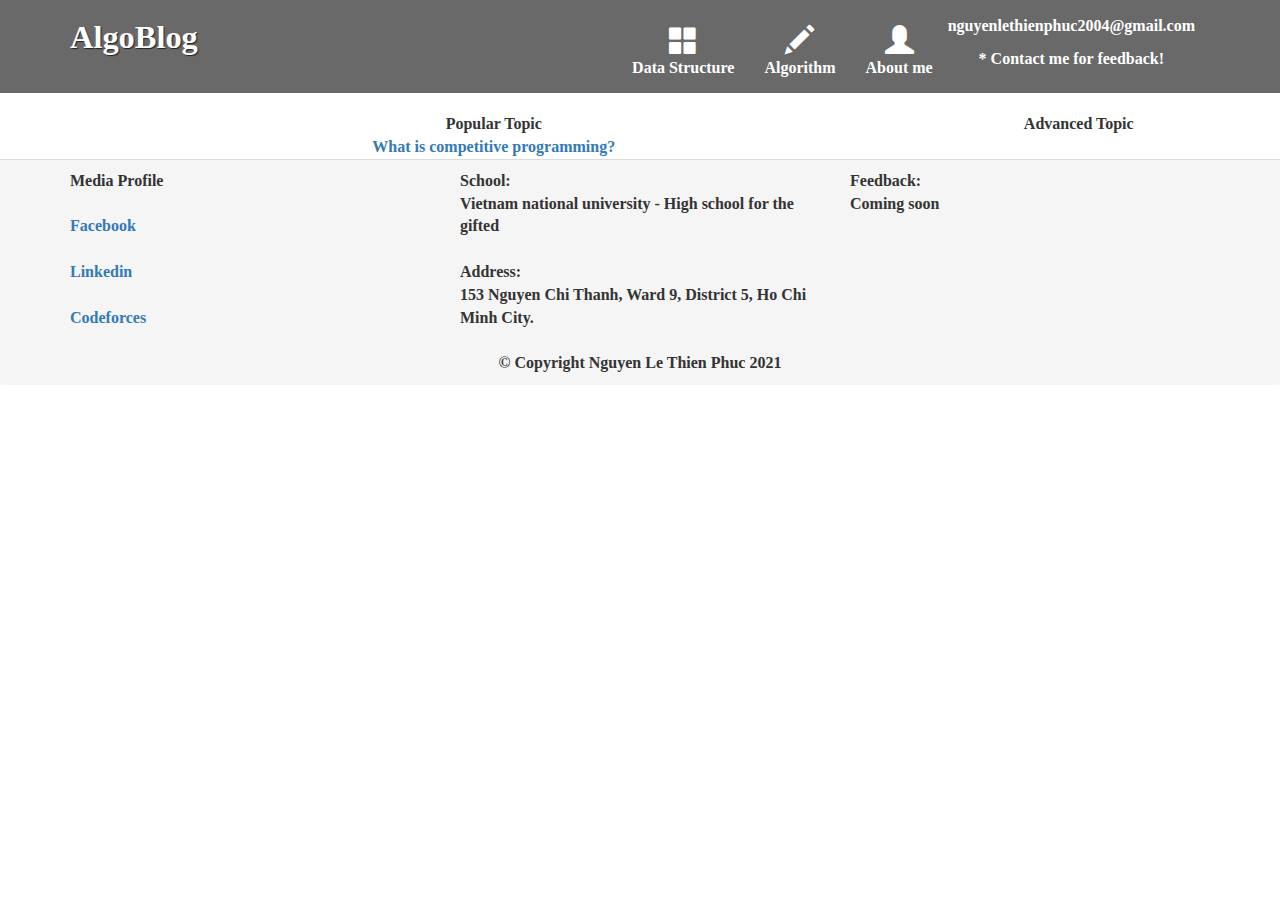
<file: index.html>
<!DOCTYPE html>
<html lang="en">
<head>
	<meta charset="UTF-8">
	<meta name="viewport" content="width=device-width, initial-scale=1.0">
	<title>Main page</title>
	<link rel="stylesheet" href="css/bootstrap.min.css">
    <link rel = "stylesheet" href="css/style.css">
</head>
<body>
	
	<header>
		<nav id = "header-nav" class = "navbar navbar-default">
			<div class="container">

				<div class = "navbar-header">

					<div class="navbar-brand">
						<a id = "heading" href="index.html" class="pull-left"><h1>AlgoBlog</h1></a>
					</div>

					<button id="navbarToggle" type="button" class="navbar-toggle collapsed" data-toggle="collapse" data-target="#collapsable-nav" aria-expanded="false">
           				<span class="sr-only">Toggle navigation</span>
            			<span class="icon-bar"></span>
            			<span class="icon-bar"></span>
            			<span class="icon-bar"></span>
          			</button>
					
				</div>


				<div id="collapsable-nav" class="collapse navbar-collapse">
           			<ul id="nav-list" class="nav navbar-nav navbar-right">
            			<li id="navHomeButton" class="visible-xs active">
              				<a href="index.html">
                			<span class="glyphicon glyphicon-home"></span> Home</a>
            			</li>
            			<li id="navMenuButton">
              				<a href="ds/data-structure.html">
                			<span class="glyphicon glyphicon-th-large"></span><br class="hidden-xs"> Data Structure</a>
            			</li>
            			<li>
              				<a href="algorithm/algorithm.html">
                			<span class="glyphicon glyphicon-pencil"></span><br class="hidden-xs"> Algorithm</a>
            			</li>
            			<li>
              				<a href="about/about.html">
                			<span class="glyphicon glyphicon-user"></span><br class="hidden-xs"> About me</a>
            			</li>
            			<li id="email" class="hidden-xs">
                				<div class = "my-email">nguyenlethienphuc2004@gmail.com</div>
                				<div>* Contact me for feedback!</div>
            			</li>
          			</ul><!-- #nav-list -->
        		</div><!-- .collapse .navbar-collapse -->

			</div>
		</nav>
	</header>


  <!-- Main part-->

  <div id = "Main-part">
      
      <div class = "container">
          <div class = "row">
            <div class = "main-blog col-sm-9 col-xs-12">
              
              <div class = "blog1 col-xs-12 text-center">
                Popular Topic
              </div>

              <a href = "algorithm/what-is-cp.html">
                <div id = "CP" class = "blog2 col-xs-12">
                  <div class = "heading text-center">What is competitive programming? </div>
                  
                </div>
              </a>

            </div>


            <div class = "side-blog col-sm-3 col-xs-12">

              <div class = "blog1 col-xs-12 text-center">
                Advanced Topic
              </div>

            </div>

          </div>
      </div>

  </div>


  <!-- End of main part-->

  <footer class="panel-footer">
    <div id = "main-footer" class="container">
      <div class="row">
        <section id="hours" class="col-sm-4">
          <div>Media Profile</div>
          <br>
          <div class = "facebook">
            <a href="https://www.facebook.com/phucvietuc">Facebook</a>
          </div>
          <br>
          <div class = "linkedin">
            <a href="https://www.linkedin.com/in/phuc-nguyen-le-thien-0612a1208/">Linkedin</a>
          </div>
          <br>
          <div class = "codeforces">
            <a href="https://codeforces.com/profile/Tphuc2908">Codeforces</a>
          </div>
          <br>
          <hr class="visible-xs">
        </section>
        <section id="address" class="col-sm-4">
          <span>School:</span><br>
          Vietnam national university - High school for the gifted<br>
          <br>
          <span>Address:</span>
          <p>153 Nguyen Chi Thanh, Ward 9, District 5, Ho Chi Minh City.</p>
          <hr class="visible-xs">
        </section>
        <section id="testimonials" class="col-sm-4">
          <span>Feedback:</span>
          <br>
          <p>Coming soon</p>
        </section>
      </div>
      <div class="text-center">&copy; Copyright Nguyen Le Thien Phuc 2021</div>
    </div>
  </footer>

	<script src="js/jquery-3.1.1.min.js"></script>
  	<script src="js/bootstrap.min.js"></script>
  	<script src="js/script.js"></script>
</body>
</html>
</file>
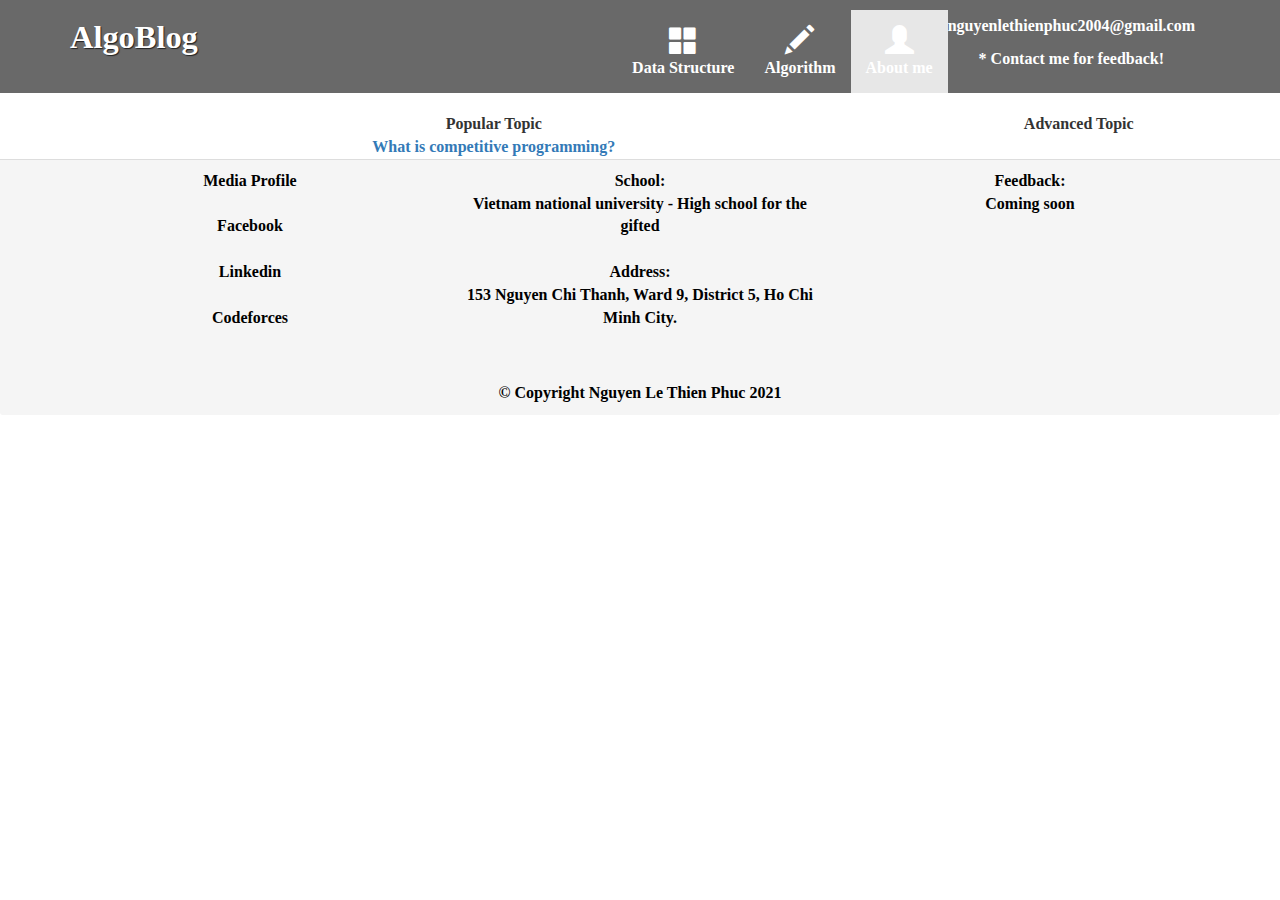
<file: about/about.html>
<!DOCTYPE html>
<html lang="en">
<head>
	<meta charset="UTF-8">
	<meta name="viewport" content="width=device-width, initial-scale=1.0">
	<title>Main page</title>
	<link rel="stylesheet" href="css/bootstrap.min.css">
    <link rel = "stylesheet" href="css/style.css">
</head>
<body>
	
	<header>
		<nav id = "header-nav" class = "navbar navbar-default">
			<div class="container">

				<div class = "navbar-header">

					<div class="navbar-brand">
						<a id = "heading" href="../index.html" class="pull-left"><h1>AlgoBlog</h1></a>
					</div>

					<button id="navbarToggle" type="button" class="navbar-toggle collapsed" data-toggle="collapse" data-target="#collapsable-nav" aria-expanded="false">
           				<span class="sr-only">Toggle navigation</span>
            			<span class="icon-bar"></span>
            			<span class="icon-bar"></span>
            			<span class="icon-bar"></span>
          			</button>
					
				</div>


				<div id="collapsable-nav" class="collapse navbar-collapse">
           			<ul id="nav-list" class="nav navbar-nav navbar-right">
            			<li id="navHomeButton" class="visible-xs">
              				<a href="../index.html">
                			<span class="glyphicon glyphicon-home"></span> Home</a>
            			</li>
            			<li id="navMenuButton">
              				<a href="../ds/data-structure.html">
                			<span class="glyphicon glyphicon-th-large"></span><br class="hidden-xs"> Data Structure</a>
            			</li>
            			<li>
              				<a href="../algorithm/algorithm.html">
                			<span class="glyphicon glyphicon-pencil"></span><br class="hidden-xs"> Algorithm</a>
            			</li>
            			<li class = "active">
              				<a href="about.html">
                			<span class="glyphicon glyphicon-user"></span><br class="hidden-xs"> About me</a>
            			</li>
            			<li id="email" class="hidden-xs">
                				<div class = "my-email">nguyenlethienphuc2004@gmail.com</div>
                				<div>* Contact me for feedback!</div>
            			</li>
          			</ul><!-- #nav-list -->
        		</div><!-- .collapse .navbar-collapse -->

			</div>
		</nav>
	</header>


  <!-- Main part-->

  <div id = "Main-part">
      
      <div class = "container">
          <div class = "row">
            <div class = "main-blog col-sm-9 col-xs-12">
              
              <div class = "blog1 col-xs-12 text-center">
                Popular Topic
              </div>

              <a href = "algorithm/algorithm.html">
                <div id = "CP" class = "blog2 col-xs-12">
                  <div class = "heading text-center">What is competitive programming? </div>
                  
                </div>
              </a>

            </div>


            <div class = "side-blog col-sm-3 col-xs-12">

              <div class = "blog1 col-xs-12 text-center">
                Advanced Topic
              </div>

            </div>

          </div>
      </div>

  </div>


  <!-- End of main part-->

  <footer class="panel-footer">
    <div id = "main-footer" class="container">
      <div class="row">
        <section id="hours" class="col-sm-4">
          <div>Media Profile</div>
          <br>
          <div class = "facebook">
            <a href="https://www.facebook.com/phucvietuc">Facebook</a>
          </div>
          <br>
          <div class = "linkedin">
            <a href="https://www.linkedin.com/in/phuc-nguyen-le-thien-0612a1208/">Linkedin</a>
          </div>
          <br>
          <div class = "codeforces">
            <a href="https://codeforces.com/profile/Tphuc2908">Codeforces</a>
          </div>
          <br>
          <hr class="visible-xs">
        </section>
        <section id="address" class="col-sm-4">
          <span>School:</span><br>
          Vietnam national university - High school for the gifted<br>
          <br>
          <span>Address:</span>
          <p>153 Nguyen Chi Thanh, Ward 9, District 5, Ho Chi Minh City.</p>
          <hr class="visible-xs">
        </section>
        <section id="testimonials" class="col-sm-4">
          <span>Feedback:</span>
          <br>
          <p>Coming soon</p>
        </section>
      </div>
      <div class="text-center">&copy; Copyright Nguyen Le Thien Phuc 2021</div>
    </div>
  </footer>

	<script src="js/jquery-3.1.1.min.js"></script>
  	<script src="js/bootstrap.min.js"></script>
  	<script src="js/script.js"></script>
</body>
</html>
</file>
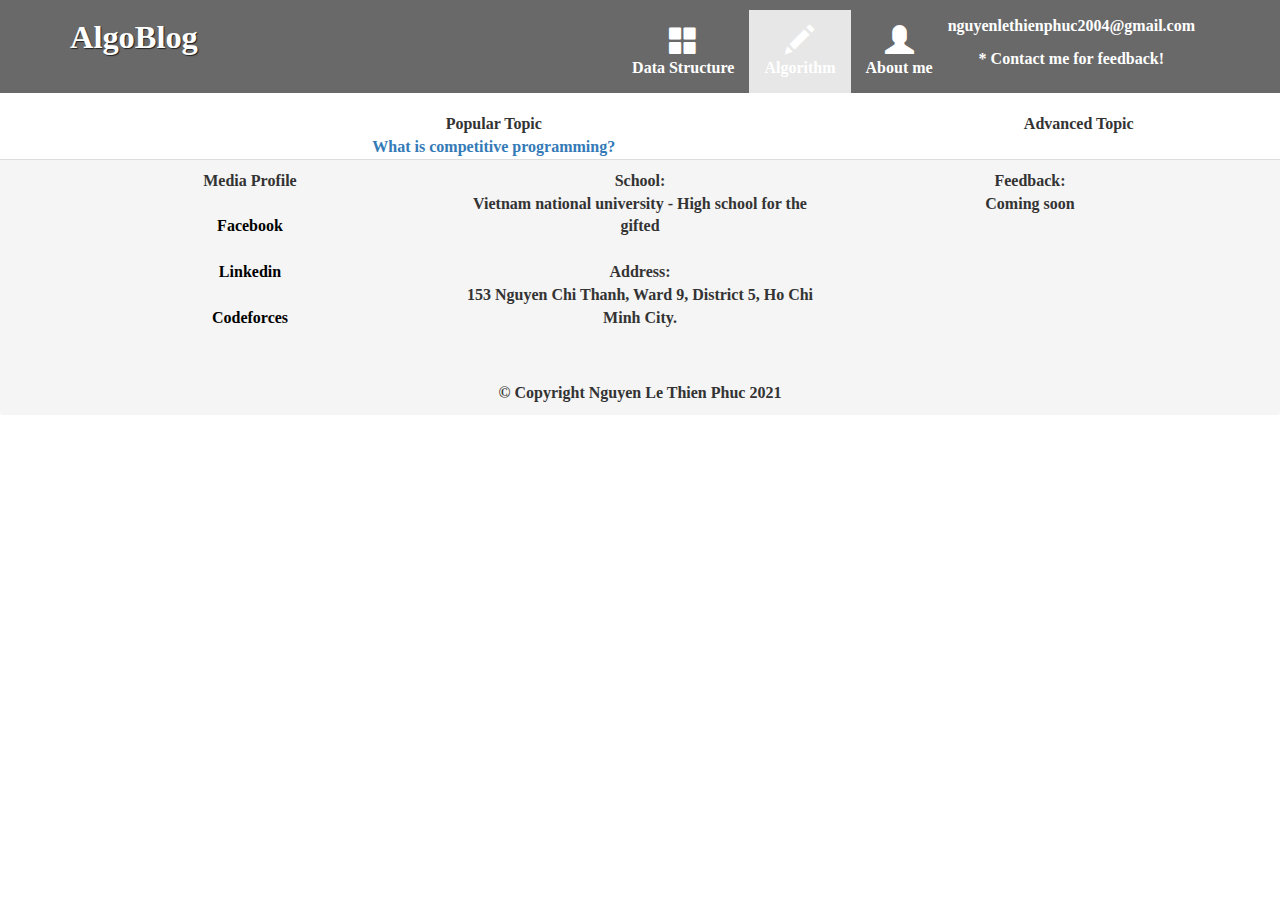
<file: algorithm/algorithm.html>
<!DOCTYPE html>
<html lang="en">
<head>
	<meta charset="UTF-8">
	<meta name="viewport" content="width=device-width, initial-scale=1.0">
	<title>Main page</title>
	<link rel="stylesheet" href="css/bootstrap.min.css">
    <link rel = "stylesheet" href="css/style.css">
</head>
<body>
	
	<header>
		<nav id = "header-nav" class = "navbar navbar-default">
			<div class="container">

				<div class = "navbar-header">

					<div class="navbar-brand">
						<a id = "heading" href="../index.html" class="pull-left"><h1>AlgoBlog</h1></a>
					</div>

					<button id="navbarToggle" type="button" class="navbar-toggle collapsed" data-toggle="collapse" data-target="#collapsable-nav" aria-expanded="false">
           				<span class="sr-only">Toggle navigation</span>
            			<span class="icon-bar"></span>
            			<span class="icon-bar"></span>
            			<span class="icon-bar"></span>
          			</button>
					
				</div>


				<div id="collapsable-nav" class="collapse navbar-collapse">
           			<ul id="nav-list" class="nav navbar-nav navbar-right">
            			<li id="navHomeButton" class="visible-xs">
              				<a href="../index.html">
                			<span class="glyphicon glyphicon-home"></span> Home</a>
            			</li>
            			<li id="navMenuButton">
              				<a href="../ds/data-structure.html">
                			<span class="glyphicon glyphicon-th-large"></span><br class="hidden-xs"> Data Structure</a>
            			</li>
            			<li class = "active">
              				<a href="algorithm.html">
                			<span class="glyphicon glyphicon-pencil"></span><br class="hidden-xs"> Algorithm</a>
            			</li>
            			<li>
              				<a href="../about/about.html">
                			<span class="glyphicon glyphicon-user"></span><br class="hidden-xs"> About me</a>
            			</li>
            			<li id="email" class="hidden-xs">
                				<div class = "my-email">nguyenlethienphuc2004@gmail.com</div>
                				<div>* Contact me for feedback!</div>
            			</li>
          			</ul><!-- #nav-list -->
        		</div><!-- .collapse .navbar-collapse -->

			</div>
		</nav>
	</header>


  <!-- Main part-->

  <div id = "Main-part">
      
      <div class = "container">
          <div class = "row">
            <div class = "main-blog col-sm-9 col-xs-12">
              
              <div class = "blog1 col-xs-12 text-center">
                Popular Topic
              </div>

              <a href = "algorithm/algorithm.html">
                <div id = "CP" class = "blog2 col-xs-12">
                  <div class = "heading text-center">What is competitive programming? </div>
                  
                </div>
              </a>

            </div>


            <div class = "side-blog col-sm-3 col-xs-12">

              <div class = "blog1 col-xs-12 text-center">
                Advanced Topic
              </div>

            </div>

          </div>
      </div>

  </div>


  <!-- End of main part-->

  <footer class="panel-footer">
    <div id = "main-footer" class="container">
      <div class="row">
        <section id="hours" class="col-sm-4">
          <div>Media Profile</div>
          <br>
          <div class = "facebook">
            <a href="https://www.facebook.com/phucvietuc">Facebook</a>
          </div>
          <br>
          <div class = "linkedin">
            <a href="https://www.linkedin.com/in/phuc-nguyen-le-thien-0612a1208/">Linkedin</a>
          </div>
          <br>
          <div class = "codeforces">
            <a href="https://codeforces.com/profile/Tphuc2908">Codeforces</a>
          </div>
          <br>
          <hr class="visible-xs">
        </section>
        <section id="address" class="col-sm-4">
          <span>School:</span><br>
          Vietnam national university - High school for the gifted<br>
          <br>
          <span>Address:</span>
          <p>153 Nguyen Chi Thanh, Ward 9, District 5, Ho Chi Minh City.</p>
          <hr class="visible-xs">
        </section>
        <section id="testimonials" class="col-sm-4">
          <span>Feedback:</span>
          <br>
          <p>Coming soon</p>
        </section>
      </div>
      <div class="text-center">&copy; Copyright Nguyen Le Thien Phuc 2021</div>
    </div>
  </footer>

	<script src="js/jquery-3.1.1.min.js"></script>
  	<script src="js/bootstrap.min.js"></script>
  	<script src="js/script.js"></script>
</body>
</html>
</file>
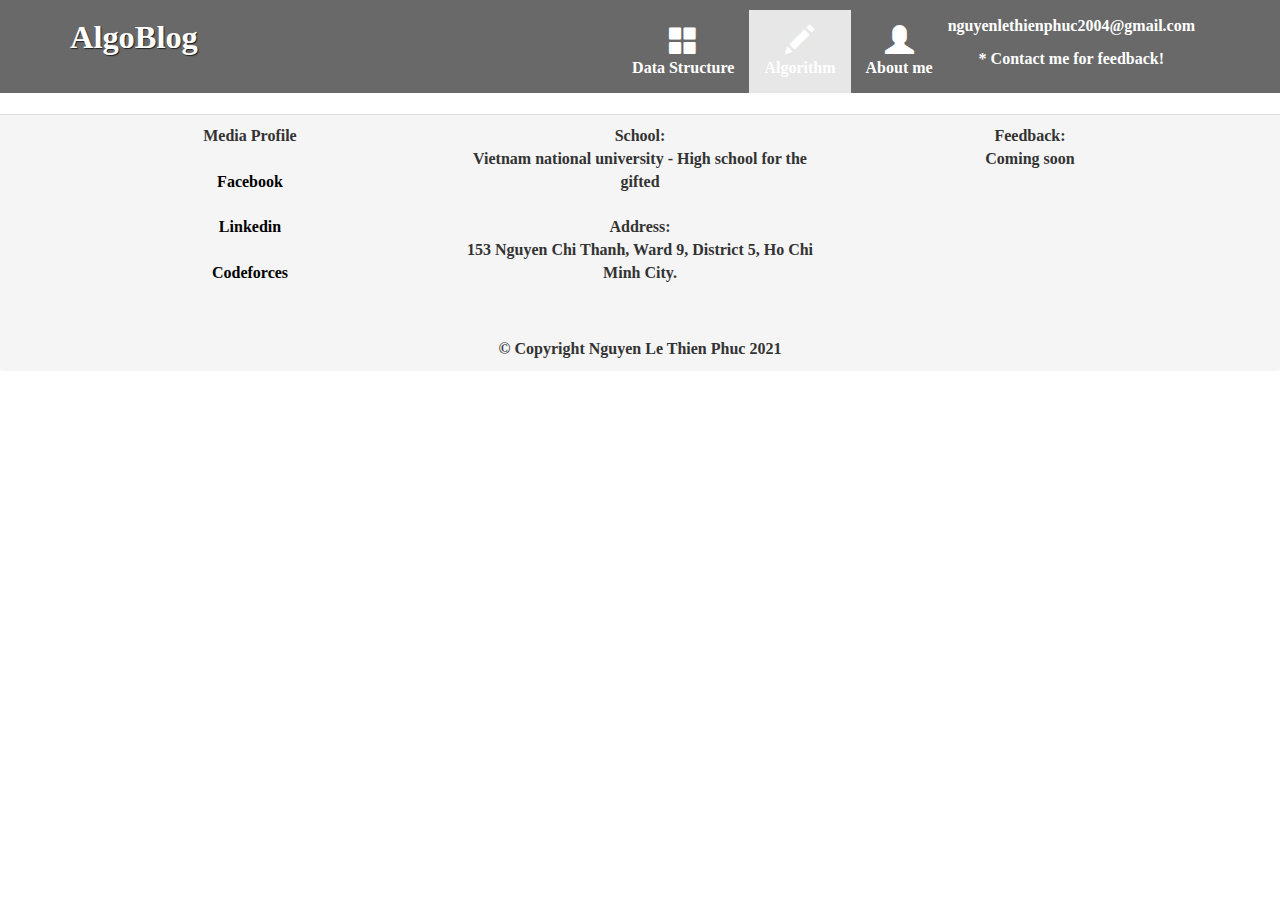
<file: algorithm/what-is-cp.html>
<!DOCTYPE html>
<html lang="en">
<head>
	<meta charset="UTF-8">
	<meta name="viewport" content="width=device-width, initial-scale=1.0">
	<title>Algorithm</title>
	<link rel="stylesheet" href="css/bootstrap.min.css">
    <link rel = "stylesheet" href="css/style.css">
</head>
<body>
	
	<header>
		<nav id = "header-nav" class = "navbar navbar-default">
			<div class="container">

				<div class = "navbar-header">

					<div class="navbar-brand">
						<a href="../index.html" class="pull-left"><h1>AlgoBlog</h1></a>
					</div>

					<button id="navbarToggle" type="button" class="navbar-toggle collapsed" data-toggle="collapse" data-target="#collapsable-nav" aria-expanded="false">
           				<span class="sr-only">Toggle navigation</span>
            			<span class="icon-bar"></span>
            			<span class="icon-bar"></span>
            			<span class="icon-bar"></span>
          			</button>
					
				</div>


				<div id="collapsable-nav" class="collapse navbar-collapse">
           			<ul id="nav-list" class="nav navbar-nav navbar-right">
            			<li id="navHomeButton" class="visible-xs">
              				<a href="../index.html">
                			<span class="glyphicon glyphicon-home"></span> Home</a>
            			</li>
            			<li id="navMenuButton">
              				<a href="../ds/data-structure.html">
                			<span class="glyphicon glyphicon-th-large"></span><br class="hidden-xs"> Data Structure</a>
            			</li>
            			<li class = "active">
              				<a href="algorithm.html">
                			<span class="glyphicon glyphicon-pencil"></span><br class="hidden-xs"> Algorithm</a>
            			</li>
            			<li>
              				<a href="../about/about.html">
                			<span class="glyphicon glyphicon-user"></span><br class="hidden-xs"> About me</a>
            			</li>
            			<li id="email" class="hidden-xs">
                				<div class = "my-email">nguyenlethienphuc2004@gmail.com</div>
                				<div>* Contact me for feedback!</div>
            			</li>
          			</ul><!-- #nav-list -->
        		</div><!-- .collapse .navbar-collapse -->

			</div>
		</nav>
	</header>

	<div class = "container">
		
		<div class = "row">

			<div id = "table-of-content" class = "col-xs-12">
				
			</div>

		</div>

	</div>

  <footer class="panel-footer">
    <div id = "main-footer" class="container">
      <div class="row">
        <section id="hours" class="col-sm-4">
          <div>Media Profile</div>
          <br>
          <div class = "facebook">
            <a href="https://www.facebook.com/phucvietuc">Facebook</a>
          </div>
          <br>
          <div class = "linkedin">
            <a href="https://www.linkedin.com/in/phuc-nguyen-le-thien-0612a1208/">Linkedin</a>
          </div>
          <br>
          <div class = "codeforces">
            <a href="https://codeforces.com/profile/Tphuc2908">Codeforces</a>
          </div>
          <br>
          <hr class="visible-xs">
        </section>
        <section id="address" class="col-sm-4">
          <span>School:</span><br>
          Vietnam national university - High school for the gifted<br>
          <br>
          <span>Address:</span>
          <p>153 Nguyen Chi Thanh, Ward 9, District 5, Ho Chi Minh City.</p>
          <hr class="visible-xs">
        </section>
        <section id="testimonials" class="col-sm-4">
          <span>Feedback:</span>
          <br>
          <p>Coming soon</p>
        </section>
      </div>
      <div class="text-center">&copy; Copyright Nguyen Le Thien Phuc 2021</div>
    </div>
  </footer>

	<script src="js/jquery-3.1.1.min.js"></script>
  	<script src="js/bootstrap.min.js"></script>
  	<script src="js/script.js"></script>
</body>
</html>
</file>
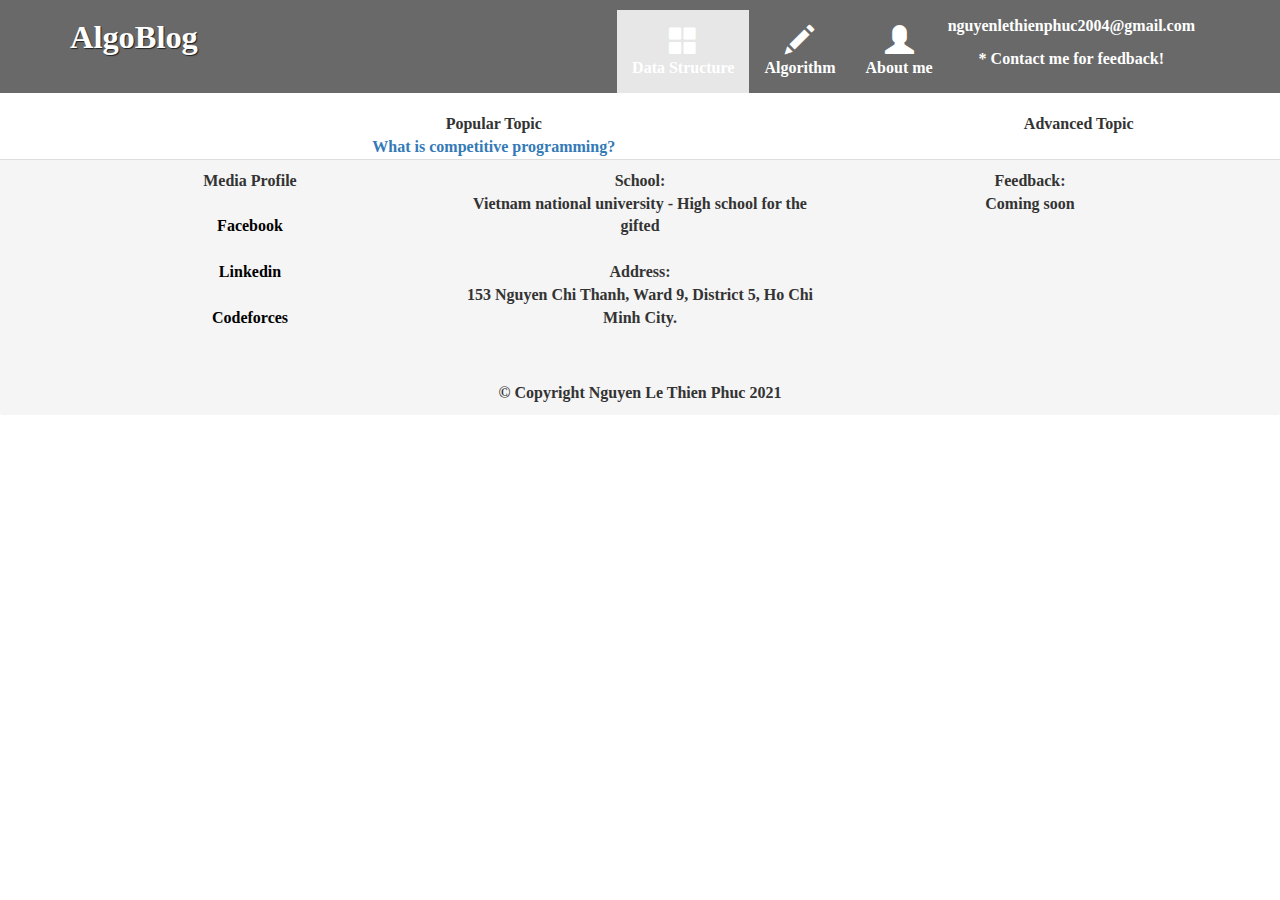
<file: ds/data-structure.html>
<!DOCTYPE html>
<html lang="en">
<head>
	<meta charset="UTF-8">
	<meta name="viewport" content="width=device-width, initial-scale=1.0">
	<title>Main page</title>
	<link rel="stylesheet" href="css/bootstrap.min.css">
    <link rel = "stylesheet" href="css/style.css">
</head>
<body>
	
	<header>
		<nav id = "header-nav" class = "navbar navbar-default">
			<div class="container">

				<div class = "navbar-header">

					<div class="navbar-brand">
						<a id = "heading" href="../index.html" class="pull-left"><h1>AlgoBlog</h1></a>
					</div>

					<button id="navbarToggle" type="button" class="navbar-toggle collapsed" data-toggle="collapse" data-target="#collapsable-nav" aria-expanded="false">
           				<span class="sr-only">Toggle navigation</span>
            			<span class="icon-bar"></span>
            			<span class="icon-bar"></span>
            			<span class="icon-bar"></span>
          			</button>
					
				</div>


				<div id="collapsable-nav" class="collapse navbar-collapse">
           			<ul id="nav-list" class="nav navbar-nav navbar-right">
            			<li id="navHomeButton" class="visible-xs">
              				<a href="../index.html">
                			<span class="glyphicon glyphicon-home"></span> Home</a>
            			</li class = "active">
            			<li id="navMenuButton" class = "active">
              				<a href="data-structure.html">
                			<span class="glyphicon glyphicon-th-large"></span><br class="hidden-xs"> Data Structure</a>
            			</li>
            			<li>
              				<a href="../algorithm/algorithm.html">
                			<span class="glyphicon glyphicon-pencil"></span><br class="hidden-xs"> Algorithm</a>
            			</li>
            			<li>
              				<a href="../about/about.html">
                			<span class="glyphicon glyphicon-user"></span><br class="hidden-xs"> About me</a>
            			</li>
            			<li id="email" class="hidden-xs">
                				<div class = "my-email">nguyenlethienphuc2004@gmail.com</div>
                				<div>* Contact me for feedback!</div>
            			</li>
          			</ul><!-- #nav-list -->
        		</div><!-- .collapse .navbar-collapse -->

			</div>
		</nav>
	</header>


  <!-- Main part-->

  <div id = "Main-part">
      
      <div class = "container">
          <div class = "row">
            <div class = "main-blog col-sm-9 col-xs-12">
              
              <div class = "blog1 col-xs-12 text-center">
                Popular Topic
              </div>

              <a href = "algorithm/algorithm.html">
                <div id = "CP" class = "blog2 col-xs-12">
                  <div class = "heading text-center">What is competitive programming? </div>
                  
                </div>
              </a>

            </div>


            <div class = "side-blog col-sm-3 col-xs-12">

              <div class = "blog1 col-xs-12 text-center">
                Advanced Topic
              </div>

            </div>

          </div>
      </div>

  </div>


  <!-- End of main part-->

  <footer class="panel-footer">
    <div id = "main-footer" class="container">
      <div class="row">
        <section id="hours" class="col-sm-4">
          <div>Media Profile</div>
          <br>
          <div class = "facebook">
            <a href="https://www.facebook.com/phucvietuc">Facebook</a>
          </div>
          <br>
          <div class = "linkedin">
            <a href="https://www.linkedin.com/in/phuc-nguyen-le-thien-0612a1208/">Linkedin</a>
          </div>
          <br>
          <div class = "codeforces">
            <a href="https://codeforces.com/profile/Tphuc2908">Codeforces</a>
          </div>
          <br>
          <hr class="visible-xs">
        </section>
        <section id="address" class="col-sm-4">
          <span>School:</span><br>
          Vietnam national university - High school for the gifted<br>
          <br>
          <span>Address:</span>
          <p>153 Nguyen Chi Thanh, Ward 9, District 5, Ho Chi Minh City.</p>
          <hr class="visible-xs">
        </section>
        <section id="testimonials" class="col-sm-4">
          <span>Feedback:</span>
          <br>
          <p>Coming soon</p>
        </section>
      </div>
      <div class="text-center">&copy; Copyright Nguyen Le Thien Phuc 2021</div>
    </div>
  </footer>

	<script src="js/jquery-3.1.1.min.js"></script>
  	<script src="js/bootstrap.min.js"></script>
  	<script src="js/script.js"></script>
</body>
</html>
</file>
<file: css/style.css>
body{
    font-size: 16px;
    font-family: 'Abril Fatface', cursive;
    font-weight: bolder;
}

/** HEADER **/

#header-nav{
    background-color: #696969;
    border-radius: 0;
    border: 0;  
}
.navbar-brand a:hover, .navbar-brand a:focus {
  text-decoration: none;
}

.navbar-brand h1 { /* Restaurant name */
  font-family: 'Lora', serif;
  color: #557c3e;
  font-size: 1.5em;
  font-weight: bold;
  text-shadow: 1px 1px 1px #222;
  margin-top: 30px;
  margin-bottom: 0;
  line-height: .75;
}

.navbar-header{
    margin-bottom: 20px;
}

#main-heading, .navbar-brand h1 {
    color: white;
    font-family: 'Abril Fatface', cursive;
    font-weight: bolder;
    font-size: 1.8em;
    margin-bottom: 20px;
    width: 150px;
  height: 150px;
  margin: 10px 15px 10px 0;
}   

#nav-list {
  margin-top: 10px;
}
#nav-list a {
  color: white;
  text-align: center;
}
#nav-list a:hover {
  background: #E7E7E7;
}
#nav-list a span {
  font-size: 1.8em;
}

#email {
  margin-top: 5px;
}
#email .my-email{ /* Phone number */
  text-align: right;
  margin-bottom: 10px;
  color: white;
}
#email div{ /* We Deliver */
  color: white;
  text-align: center;
  padding-right: 15px;
}

.active{
    color: lightblue;
}

/* END OF HEADER */
</file>
<file: about/css/style.css>
body{
    font-size: 16px;
    font-family: 'Abril Fatface', cursive;
    font-weight: bolder;
}


/** HEADER **/

#header-nav{
    background-color: #696969;
    border-radius: 0;
    border: 0;  
}
.navbar-brand a:hover, .navbar-brand a:focus {
  text-decoration: none;
}

.navbar-brand h1 { /* Restaurant name */
  font-family: 'Lora', serif;
  color: #557c3e;
  font-size: 1.5em;
  font-weight: bold;
  text-shadow: 1px 1px 1px #222;
  margin-top: 30px;
  margin-bottom: 0;
  line-height: .75;
}

.navbar-header{
    margin-bottom: 20px;
}

#main-heading, .navbar-brand h1 {
    color: white;
    font-family: 'Abril Fatface', cursive;
    font-weight: bolder;
    font-size: 1.8em;
    margin-bottom: 20px;
    width: 150px;
  height: 150px;
  margin: 10px 15px 10px 0;
}   

#nav-list {
  margin-top: 10px;
}
#nav-list a {
  color: white;
  text-align: center;
}
#nav-list a:hover {
  background: #E7E7E7;
}
#nav-list a span {
  font-size: 1.8em;
}

#email {
  margin-top: 5px;
}
#email .my-email{ /* Phone number */
  text-align: right;
  margin-bottom: 10px;
  color: white;
}
#email div{ /* We Deliver */
  color: white;
  text-align: center;
  padding-right: 15px;
}
/* END OF HEADER */

/* Footer */
  
  #main-footer, .linkedin span{
    color: black;
  }

  .linkedin a:hover, .linkedin a:focus {
     text-decoration: none;
  }

  .panel-footer section {
    margin-bottom: 30px;
    text-align: center;
  }
  .panel-footer section:nth-child(3) {
    margin-bottom: 0; /* margin already exists on the whole row */
  }
  .panel-footer section hr {
    width: 50%;
  }
  /* End Footer */

  /* Footer */

.panel-footer section {
  margin-bottom: 30px;
  text-align: center;
}
.panel-footer section:nth-child(3) {
  margin-bottom: 0; /* margin already exists on the whole row */
}
.panel-footer section hr {
  width: 50%;
}


.facebook a:link, .linkedin a:link, .facebook a:visited, .linkedin a:visited, .codeforces a:link, .codeforces a:visited{
  color: black;
  text-decoration: none;
}


.facebook a:hover{
  text-decoration: none;
  color: red;
}

.linkedin a:hover{
  text-decoration: none;
  color: red;
}

.codeforces a:hover{
  text-decoration: none;
  color: red;
}


  /* End Footer */
</file>
<file: algorithm/css/style.css>
body{
    font-size: 16px;
    font-family: 'Abril Fatface', cursive;
    font-weight: bolder;
}

/** HEADER **/

#header-nav{
    background-color: #696969;
    border-radius: 0;
    border: 0;  
}
.navbar-brand a:hover, .navbar-brand a:focus {
  text-decoration: none;
}

.navbar-brand h1 { /* Restaurant name */
  font-family: 'Lora', serif;
  color: #557c3e;
  font-size: 1.5em;
  font-weight: bold;
  text-shadow: 1px 1px 1px #222;
  margin-top: 30px;
  margin-bottom: 0;
  line-height: .75;
}

.navbar-header{
    margin-bottom: 20px;
}

#main-heading, .navbar-brand h1 {
    color: white;
    font-family: 'Abril Fatface', cursive;
    font-weight: bolder;
    font-size: 1.8em;
    margin-bottom: 20px;
    width: 150px;
  height: 150px;
  margin: 10px 15px 10px 0;
}   

#nav-list {
  margin-top: 10px;
}
#nav-list a {
  color: white;
  text-align: center;
}
#nav-list a:hover {
  background: #E7E7E7;
}
#nav-list a span {
  font-size: 1.8em;
}

#email {
  margin-top: 5px;
}
#email .my-email{ /* Phone number */
  text-align: right;
  margin-bottom: 10px;
  color: white;
}
#email div{ /* We Deliver */
  color: white;
  text-align: center;
  padding-right: 15px;
}

/* END OF HEADER */

/*BODY*/

#table-of-content{
  
}

/*BODY*/

/* Footer */

.panel-footer section {
  margin-bottom: 30px;
  text-align: center;
}
.panel-footer section:nth-child(3) {
  margin-bottom: 0; /* margin already exists on the whole row */
}
.panel-footer section hr {
  width: 50%;
}


.facebook a:link, .linkedin a:link, .facebook a:visited, .linkedin a:visited, .codeforces a:link, .codeforces a:visited{
  color: black;
  text-decoration: none;
}


.facebook a:hover{
  text-decoration: none;
  color: red;
}

.linkedin a:hover{
  text-decoration: none;
  color: red;
}

.codeforces a:hover{
  text-decoration: none;
  color: red;
}


  /* End Footer */
</file>
<file: ds/css/style.css>
body{
    font-size: 16px;
    font-family: 'Abril Fatface', cursive;
    font-weight: bolder;
}

/** HEADER **/

#header-nav{
    background-color: #696969;
    border-radius: 0;
    border: 0;  
}
.navbar-brand a:hover, .navbar-brand a:focus {
  text-decoration: none;
}

.navbar-brand h1 { /* Restaurant name */
  font-family: 'Lora', serif;
  color: #557c3e;
  font-size: 1.5em;
  font-weight: bold;
  text-shadow: 1px 1px 1px #222;
  margin-top: 30px;
  margin-bottom: 0;
  line-height: .75;
}

.navbar-header{
    margin-bottom: 20px;
}

#main-heading, .navbar-brand h1 {
    color: white;
    font-family: 'Abril Fatface', cursive;
    font-weight: bolder;
    font-size: 1.8em;
    margin-bottom: 20px;
    width: 150px;
  height: 150px;
  margin: 10px 15px 10px 0;
}   

#nav-list {
  margin-top: 10px;
}
#nav-list a {
  color: white;
  text-align: center;
}
#nav-list a:hover {
  background: #E7E7E7;
}
#nav-list a span {
  font-size: 1.8em;
}

#email {
  margin-top: 5px;
}
#email .my-email{ /* Phone number */
  text-align: right;
  margin-bottom: 10px;
  color: white;
}
#email div{ /* We Deliver */
  color: white;
  text-align: center;
  padding-right: 15px;
}


/* END OF HEADER */


/* Footer */

.panel-footer section {
  margin-bottom: 30px;
  text-align: center;
}
.panel-footer section:nth-child(3) {
  margin-bottom: 0; /* margin already exists on the whole row */
}
.panel-footer section hr {
  width: 50%;
}


.facebook a:link, .linkedin a:link, .facebook a:visited, .linkedin a:visited, .codeforces a:link, .codeforces a:visited{
  color: black;
  text-decoration: none;
}


.facebook a:hover{
  text-decoration: none;
  color: red;
}

.linkedin a:hover{
  text-decoration: none;
  color: red;
}

.codeforces a:hover{
  text-decoration: none;
  color: red;
}


  /* End Footer */
</file>
